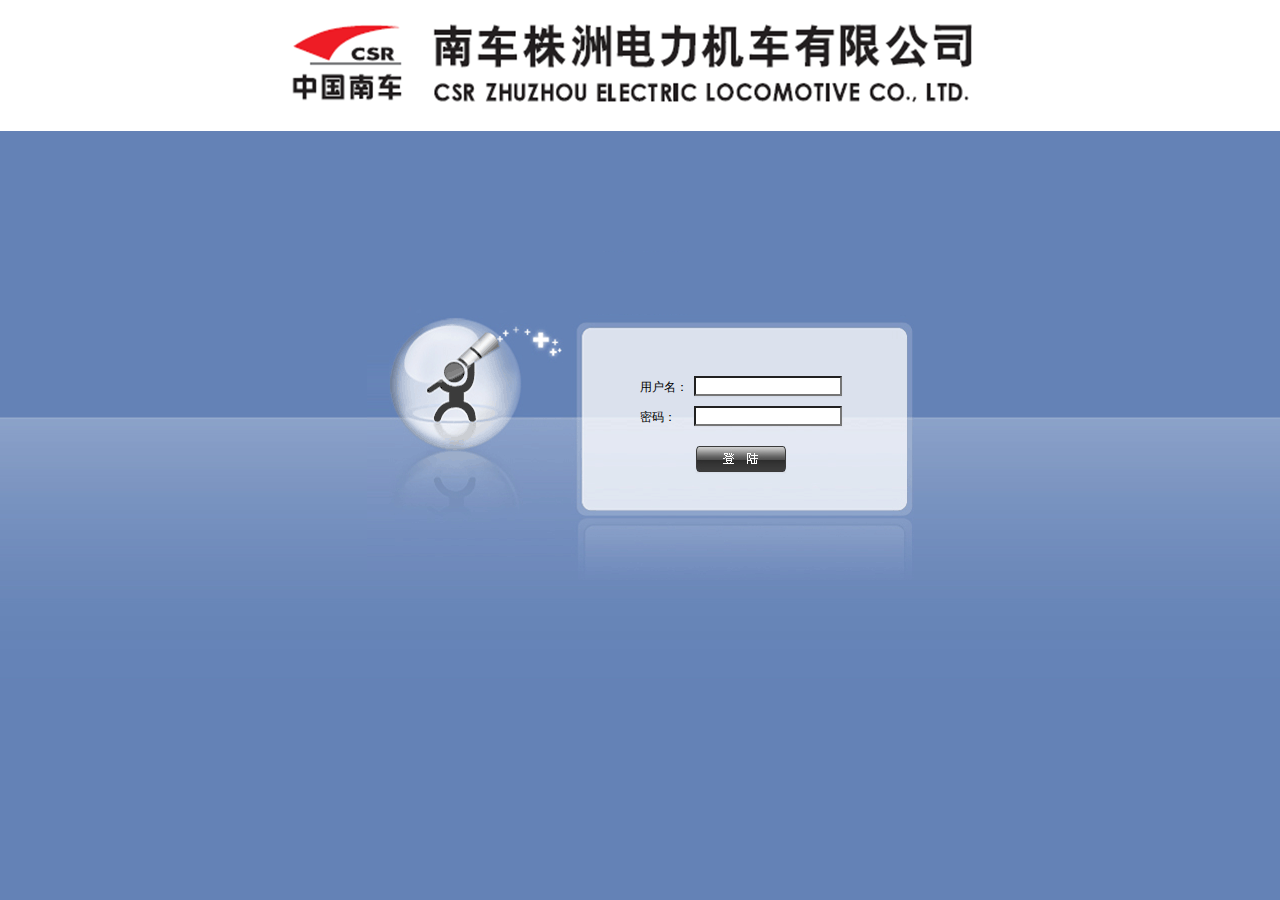
<file: login.html>
<!doctype html>
<html>
<head>
    <title>管理系统</title>
    <link rel="stylesheet" href="login.css">
</head>
<body>
<div class="logo"></div>
<div class="b1">
        <form action="index.html" method="get" id="login-form">
            <div>
                <label>用户名：</label><input type="text" name="id" value="" class="text" size="20" tabindex="1">
            </div>
            <div>
                <label>密码：</label><input type="password" name="pass_word" value="" class="text" size="20"
                                         tabindex="2">
            </div>
            <div class="btn-wrap"><input type="submit" value="" class="login-btn"></div>
            <div id="errmsg">
            </div>
        </form>
</div>
<div class="copy-right"></div>
</body>
</html>
</file>
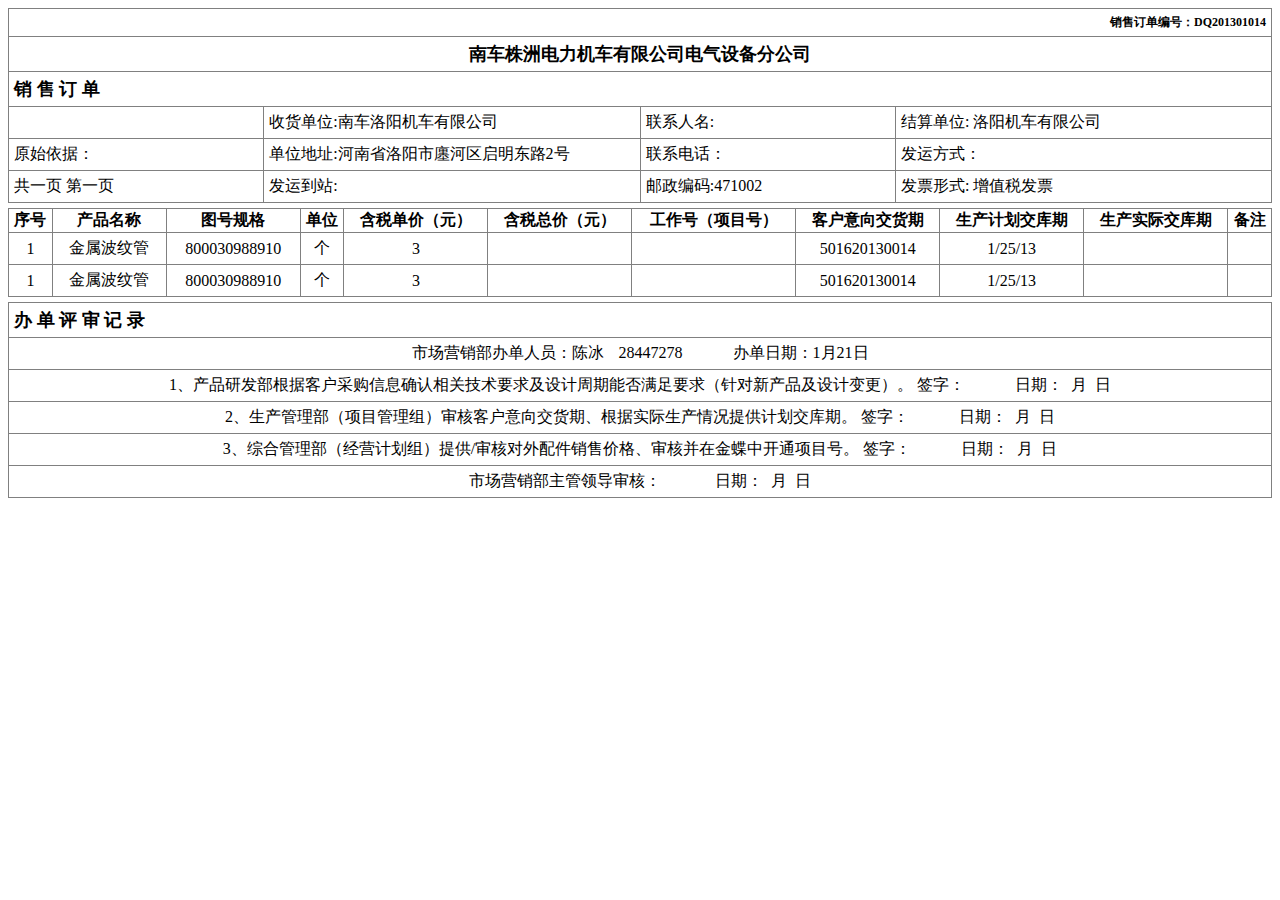
<file: print.html>
<!DOCTYPE html>
<html>
<head>
    <title></title>
    <link rel="stylesheet" href="print.css" media="print,screen">
</head>
<body>
<table class="order" border="1">
    <tr>
        <td class="order-id" colspan="4">
            <strong>销售订单编号：DQ201301014</strong>
        </td>
    </tr>
    <tr>
        <td class="company" colspan="4">
            <strong>南车株洲电力机车有限公司电气设备分公司</strong>
        </td>
    </tr>
    <tr>
        <td class="title" colspan="4">
            <strong>销 售 订 单</strong>
        </td>
    </tr>
    <tr>
        <td></td>
        <td class="large">收货单位:南车洛阳机车有限公司</td>
        <td>联系人名:</td>
        <td class="large">结算单位: 洛阳机车有限公司</td>
    </tr>
    <tr>
        <td>原始依据：</td>
        <td>单位地址:河南省洛阳市廛河区启明东路2号</td>
        <td>联系电话：</td>
        <td>发运方式：</td>
    </tr>
    <tr>
        <td>共一页 第一页</td>
        <td>发运到站:</td>
        <td>邮政编码:471002</td>
        <td>发票形式: 增值税发票</td>
    </tr>

</table>
<table border="1" class="order-item">
    <thead>
    <tr>
        <th>序号</th>
        <th>产品名称</th>
        <th>图号规格</th>
        <th>单位</th>
        <th>含税单价（元）</th>
        <th>含税总价（元）</th>
        <th>工作号（项目号）</th>
        <th>客户意向交货期</th>
        <th>生产计划交库期</th>
        <th>生产实际交库期</th>
        <th>备注</th>
    </tr>
    </thead>
    <tbody>
        <tr>
            <td>1</td>
            <td>金属波纹管</td>
            <td>800030988910</td>
            <td>个</td>
            <td>3</td>
            <td></td>
            <td></td>
            <td>501620130014</td>
            <td>1/25/13</td>
            <td></td>
            <td></td>
        </tr>
        <tr>
            <td>1</td>
            <td>金属波纹管</td>
            <td>800030988910</td>
            <td>个</td>
            <td>3</td>
            <td></td>
            <td></td>
            <td>501620130014</td>
            <td>1/25/13</td>
            <td></td>
            <td></td>
        </tr>
    </tbody>
</table>
<table border="1" class="order-record">
    <tr>
        <td><strong>办 单 评 审 记 录</strong></td>
    </tr>
    <tr>
        <td><p>市场营销部办单人员：<span class="name">陈冰</span>28447278<span class="date">办单日期：1月21日</span></p></td>
    </tr>
    <tr>
        <td>
            <p>1、产品研发部根据客户采购信息确认相关技术要求及设计周期能否满足要求（针对新产品及设计变更）。
                <span>签字：</span><span class="date">日期：&nbsp;&nbsp;月&nbsp;&nbsp;日</span>
            </p>
        </td>
    </tr>
    <tr>
        <td>
            <p>
                2、生产管理部（项目管理组）审核客户意向交货期、根据实际生产情况提供计划交库期。
                <span>签字：</span><span class="date">日期：&nbsp;&nbsp;月&nbsp;&nbsp;日</span>
            </p>
        </td>
    </tr>
    <tr>
        <td>
            <p>
                3、综合管理部（经营计划组）提供/审核对外配件销售价格、审核并在金蝶中开通项目号。
                <span>签字：</span><span class="date">日期：&nbsp;&nbsp;月&nbsp;&nbsp;日</span>
            </p>
        </td>
    </tr>
    <tr>
        <td>
            <p>
                市场营销部主管领导审核：
                <span class="date">日期：&nbsp;&nbsp;月&nbsp;&nbsp;日</span>
            </p>
        </td>
    </tr>
</table>
</body>
</html>
</file>
<file: login.css>
html,body {
    padding: 0;
    margin: 0;
    overflow: hidden;
}

body {
    background: url(img/back.gif) 0 110px;
    font-size: 12px;
    overflow: hidden;
}

input {
    box-shadow: 0 1px 1px rgba(128, 128, 128, 0.075);
}

input:focus {
    border-color: rgba(82, 168, 236, 0.8);
    box-shadow:  0 1px 1px rgba(128, 128, 128, 0.075), 0 0 8px rgba(82, 168, 236, 0.6);
    outline: 0;
}

.logo {
    background: url(img/logo.png) no-repeat #fff 50%;
    height: 131px;
}

.copy-right {
    /*background: url(img/copy.png) #fff 98% 50% no-repeat;*/
    height: 48px;
    position: absolute;
    top: 103px;
}

.b1 {
    background: url(img/form.png) 0px 0px;
    width: 547px;
    margin:120px auto auto;
    height: 329px;
    position: relative;
}

#login-form {
    position: absolute;
    top: 125px;
    left: 50%;
}

.text {
    width: 140px;
    height: 14px;
    margin-bottom: 10px;
}

label {
    width: 54px;
    height: 21px;
    line-height: 21px;
    display: inline-block;
}

.login-btn {
    background: url(img/b.png);
    width: 90px;
    height: 26px;
    border: none;
}

.btn-wrap {
    text-align: center;
    margin-top: 10px;
}
</file>
<file: print.css>
table {
    empty-cells: show;
    border-collapse: collapse;
    width: 100%;
    margin: 0 auto 5px auto;
}

strong {
    font-size: 18px;
}

td {
    padding: 5px;
}

.order-id strong {
    font-size: 12px;
}

.order-item {
    text-align: center;
}

.order td {
    /*padding: 5px;*/
    white-space: nowrap;
    width: 200px;
}

.order td.large {
    width: 300px;
}

.order .order-id {
    font-size: 12px;
    text-align: right;
}

.order .company {
    text-align: center;
}

.order-record p {
    margin: 0 0 0 -50px;
    text-align: center;
}

.order-record .name {
    margin-right: 15px;
}

.order-record .date {
    position: relative;
    left: 50px;
}
</file>
